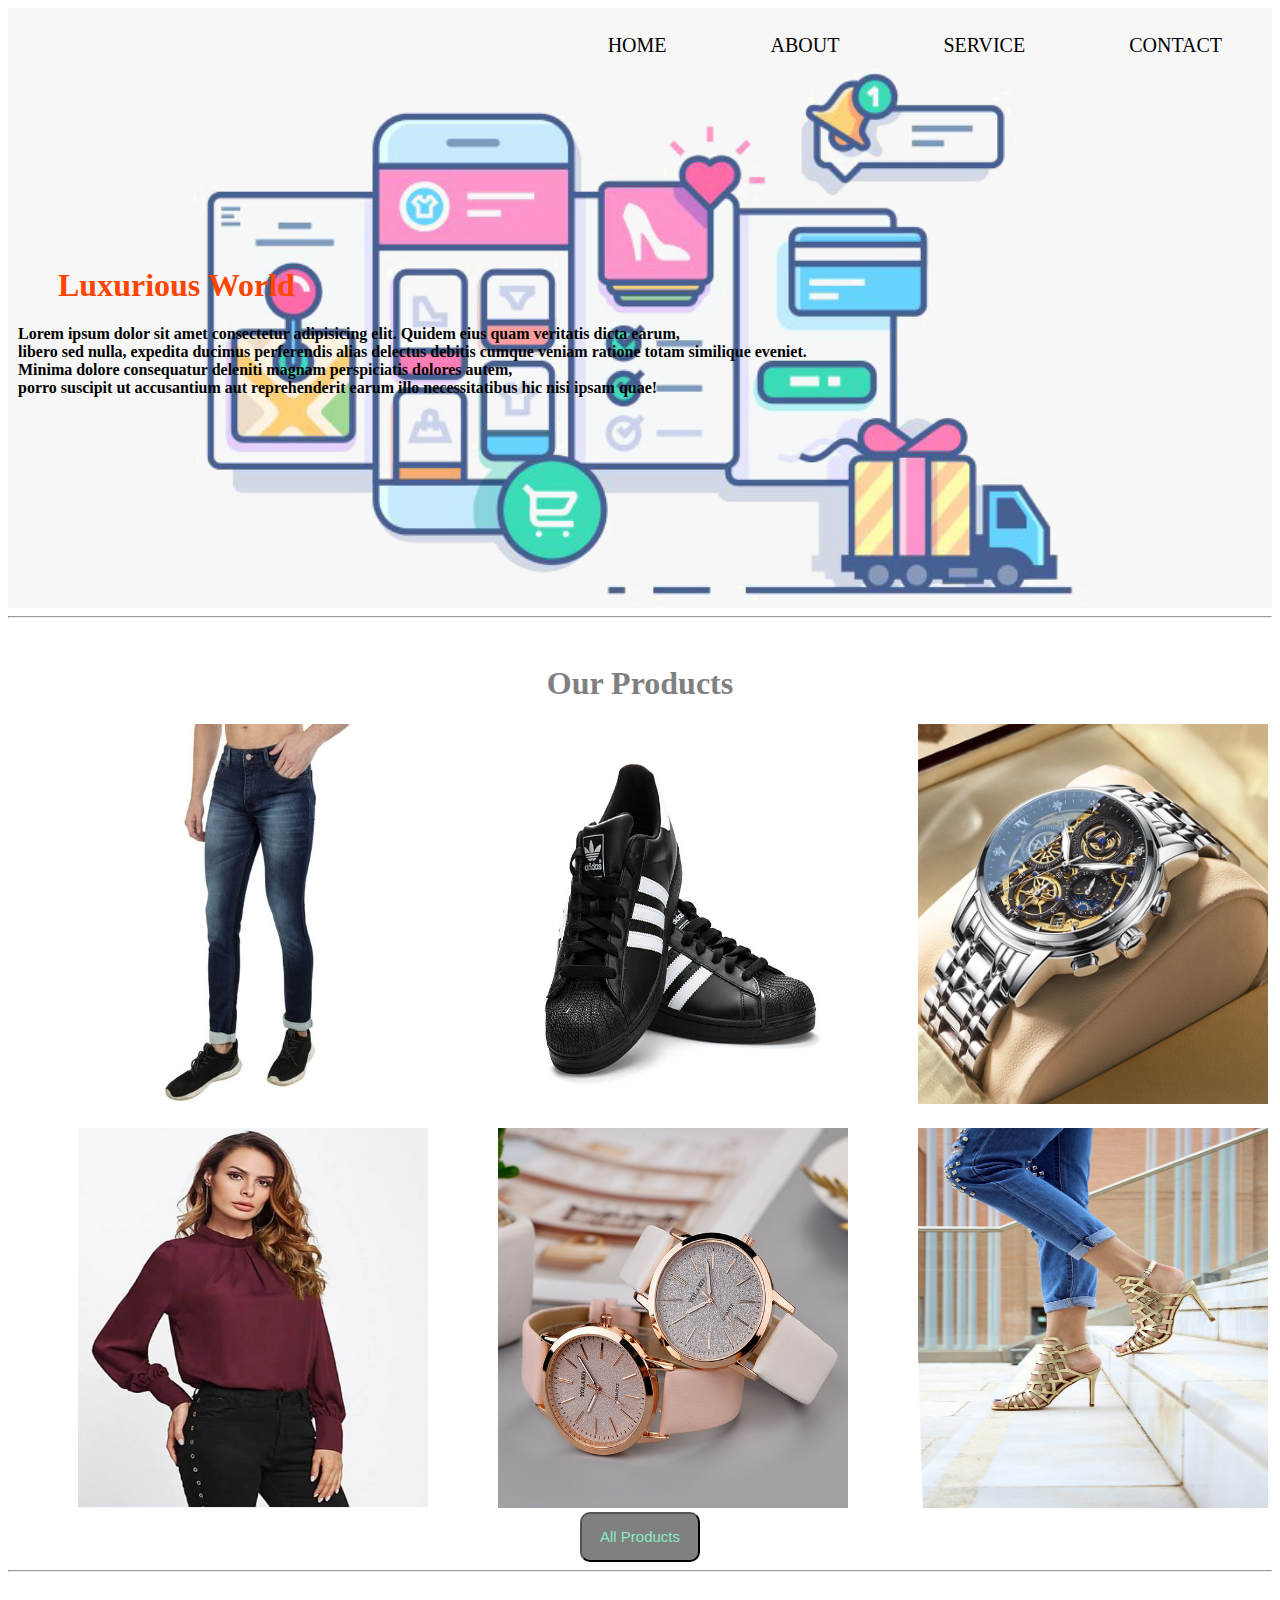
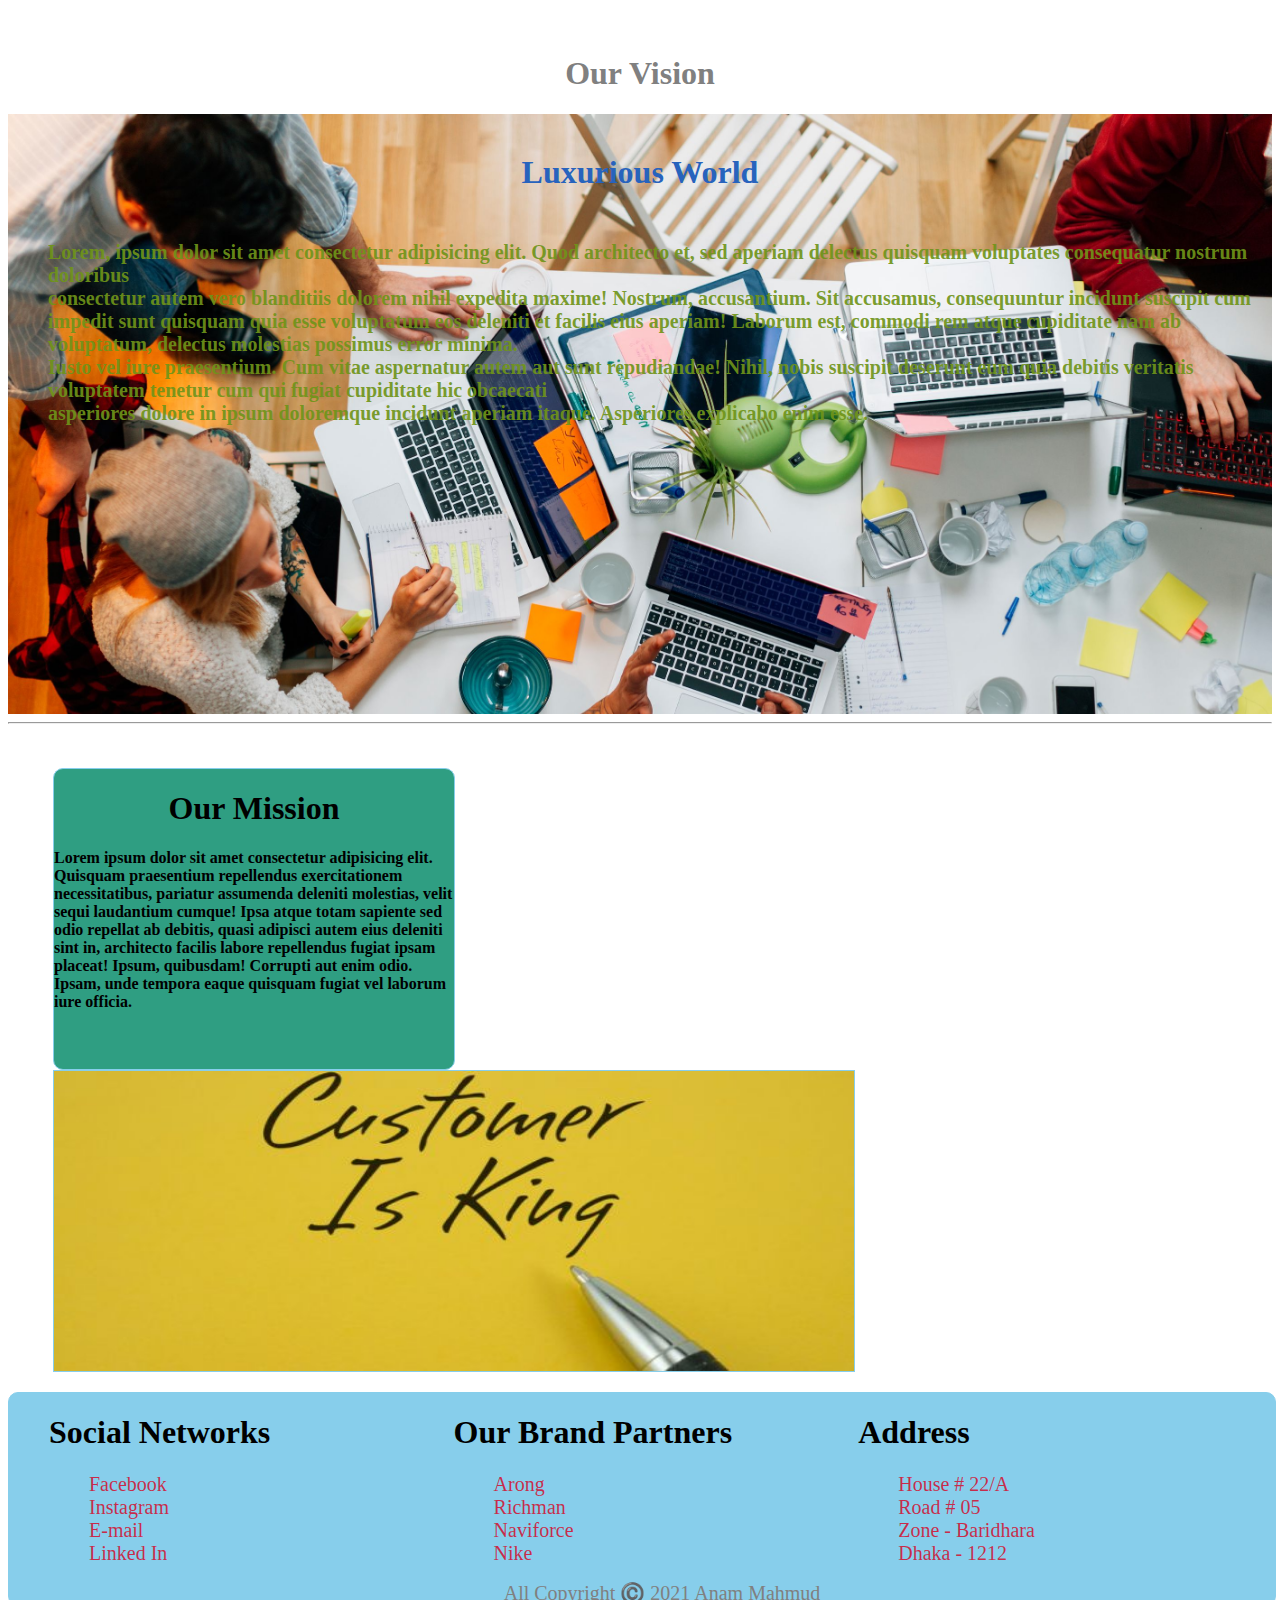
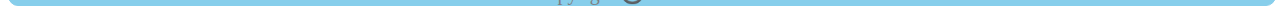
<file: index.html>
<!DOCTYPE html>
<html lang="en">
<head>
    <meta charset="UTF-8">
    <meta http-equiv="X-UA-Compatible" content="IE=edge">
    <meta name="viewport" content="width=device-width, initial-scale=1.0">
    <title>Luxurious World</title>
    <link rel="icon" href="images/icon logo.jpg">
    <link rel="stylesheet" href="style.css">
</head>
<body>
    <!--start header section-->
    <div class="main">
        <div class="navbar">
            <ul>
                <li><a href="#">HOME</a></li>
                <li><a href="../CSS-4/pages/about.html">ABOUT</a>
                    <ul>
                        <li><a href="#">Management</a></li>
                        <li><a href="#">Marketing Team</a></li>
                        <li><a href="#">Delivery</a></li>
                    </ul>
                </li>
                <li><a href="#">SERVICE</a>
                    <ul>
                        <li><a href="#">Home Delivery</a></li>
                        <li><a href="#">Pickup Point</a></li>
                    </ul>
                </li>
                <li><a href="../CSS-4/pages/contact.html">CONTACT</a></li>
            </ul>

            <div class="slider">
                <h1>Luxurious World</h1>
               <b><p>Lorem ipsum dolor sit amet consectetur adipisicing elit. Quidem eius quam veritatis dicta earum, <br> libero sed nulla, expedita ducimus perferendis alias delectus debitis cumque veniam ratione totam similique eveniet. <br> Minima dolore consequatur deleniti magnam perspiciatis dolores autem, <br> porro suscipit ut accusantium aut reprehenderit earum illo necessitatibus hic nisi ipsam quae!</p></b>
            </div>

        </div>
    </div>
    <hr/>
    <br>
    <!--end header section-->

    <!--start main section-->
    <div class="products">
        <h1>Our Products</h1>
        <div class="product-1 all">
            <img src="images/image-7.jpg" alt="">
        </div>

        <div class="product-2 all">
            <img src="images/image-8.jpg" alt="">
        </div>

        <div class="product-3 all">
            <img src="images/image-9.webp" alt="">
        </div>
    </div>

    <div class="ladiesitem">

        <div class="product-4 ladies">
            <img src="images/image-10.jpg" alt="">
        </div>

        <div class="product-5 ladies">
            <img src="images/image-18.jpg" alt="">
        </div>

        <div class="product-6 ladies">
            <img src="images/image-11.jpg" alt="">
        </div>
        
        <div class="btn">
            <button><a href="../CSS-4/pages/allproduct.html" target="_blank">All Products</a></button>
        </div>

    </div>
    <hr/>
    <br><br><br>

    <div class="visionheading">
        <h1>Our Vision</h1>
    </div>
    <div class="vision">
        <h1>Luxurious World</h1>
        <b><p> Lorem, ipsum dolor sit amet consectetur adipisicing elit. Quod architecto et, sed aperiam delectus quisquam voluptates consequatur nostrum doloribus <br> consectetur autem vero blanditiis dolorem nihil expedita maxime! Nostrum, accusantium. Sit accusamus, consequuntur incidunt suscipit cum <br> impedit sunt quisquam quia esse voluptatum eos deleniti et facilis eius aperiam! Laborum est, commodi rem atque cupiditate nam ab voluptatum, delectus molestias possimus error minima. <br> Iusto vel iure praesentium. Cum vitae aspernatur autem aut sunt repudiandae! Nihil, nobis suscipit deserunt eum quia debitis veritatis voluptatem tenetur cum qui fugiat cupiditate hic obcaecati <br> asperiores dolore in ipsum doloremque incidunt aperiam itaque. Asperiores explicabo enim esse. </p></b>
    </div>
    <hr/>
    <br><br>

    <div class="full">
       <div class="mission same">
          <h1>Our Mission</h1>
          <b><p> Lorem ipsum dolor sit amet consectetur adipisicing elit. Quisquam praesentium repellendus exercitationem necessitatibus, pariatur assumenda deleniti molestias, velit sequi laudantium cumque! Ipsa atque totam sapiente sed odio repellat ab debitis, quasi adipisci autem eius deleniti sint in, architecto facilis labore repellendus fugiat ipsam placeat! Ipsum, quibusdam! Corrupti aut enim odio. Ipsam, unde tempora eaque quisquam fugiat vel laborum iure officia. </p></b>
       </div>
       <div class="missionimg same">
          <img src="images/mission.jpg" alt="">
       </div>
    </div>
    <!--end main section-->

    <!--start footer section-->
    <div class="footer">
        <div class="socialnetwork anam">
            <h1>Social Networks</h1>
            <ul>
                <li><a href="#">Facebook</a></li>
                <li><a href="#">Instagram</a></li>
                <li><a href="#">E-mail</a></li>
                <li><a href="#">Linked In</a></li>
            </ul>
        </div>

        <div class="socialnetwork-2 anam">
            <h1>Our Brand Partners</h1>
            <ul>
                <li><a href="#">Arong</a></li>
                <li><a href="#">Richman</a></li>
                <li><a href="#">Naviforce</a></li>
                <li><a href="#">Nike</a></li>
            </ul>
        </div>

        <div class="socialnetwork-3 anam">
            <h1>Address</h1>
            <ul>
                <li><a href="#">House # 22/A</a></li>
                <li><a href="#">Road # 05</a></li>
                <li><a href="#">Zone - Baridhara</a></li>
                <li><a href="#">Dhaka - 1212</a></li>
            </ul>
        </div>
    
        <div class="copyright">
            All Copyright ©️ 2021 Anam Mahmud
        </div>
    </div>
    <!--end footer section-->
</body>
</html>
</file>
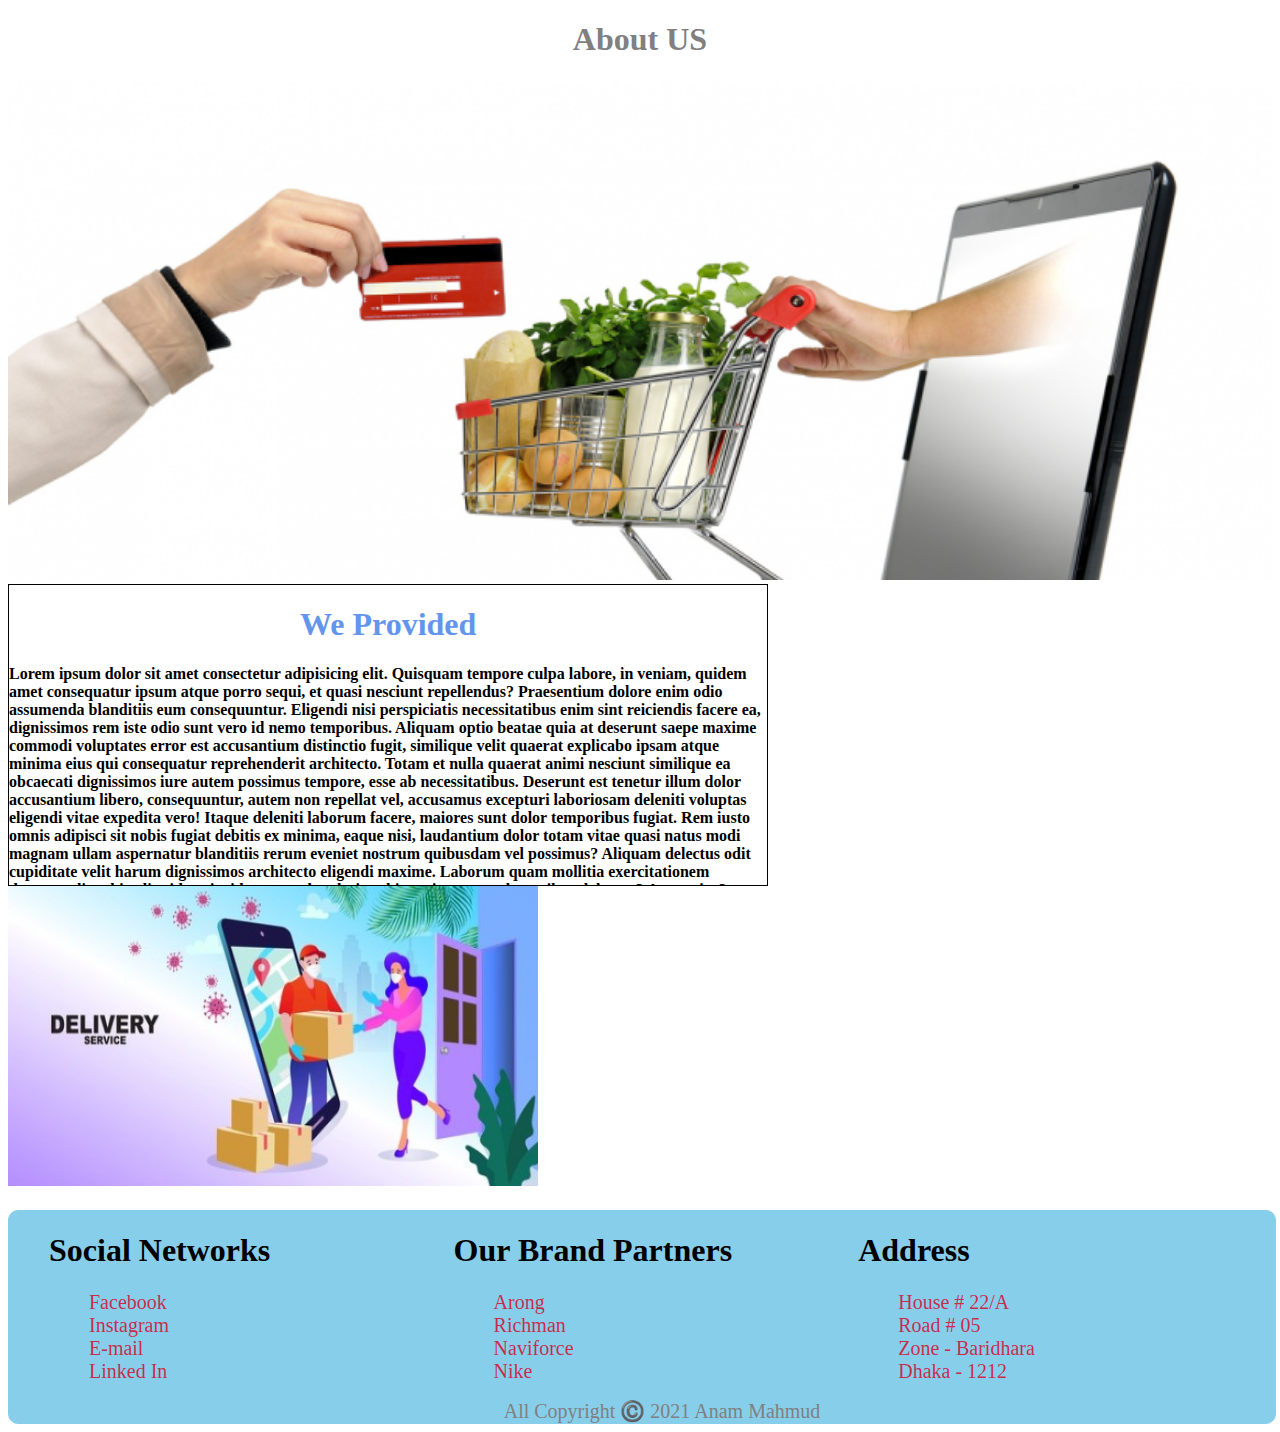
<file: pages/about.html>
<!DOCTYPE html>
<html lang="en">
<head>
    <meta charset="UTF-8">
    <meta http-equiv="X-UA-Compatible" content="IE=edge">
    <meta name="viewport" content="width=device-width, initial-scale=1.0">
    <title>About Us</title>
    <link rel="stylesheet" href="about.css">
    <link rel="icon" href="../images/icon logo.jpg">
</head>
<body>
    <div class="heading">
        <h1>About US</h1>
    </div>

    <div class="aboutimg">

    </div>

    <div class="first float">
        <h1>We Provided</h1>
        <b><p> Lorem ipsum dolor sit amet consectetur adipisicing elit. Quisquam tempore culpa labore, in veniam, quidem amet consequatur ipsum atque porro sequi, et quasi nesciunt repellendus? Praesentium dolore enim odio assumenda blanditiis eum consequuntur. Eligendi nisi perspiciatis necessitatibus enim sint reiciendis facere ea, dignissimos rem iste odio sunt vero id nemo temporibus. Aliquam optio beatae quia at deserunt saepe maxime commodi voluptates error est accusantium distinctio fugit, similique velit quaerat explicabo ipsam atque minima eius qui consequatur reprehenderit architecto. Totam et nulla quaerat animi nesciunt similique ea obcaecati dignissimos iure autem possimus tempore, esse ab necessitatibus. Deserunt est tenetur illum dolor accusantium libero, consequuntur, autem non repellat vel, accusamus excepturi laboriosam deleniti voluptas eligendi vitae expedita vero! Itaque deleniti laborum facere, maiores sunt dolor temporibus fugiat. Rem iusto omnis adipisci sit nobis fugiat debitis ex minima, eaque nisi, laudantium dolor totam vitae quasi natus modi magnam ullam aspernatur blanditiis rerum eveniet nostrum quibusdam vel possimus? Aliquam delectus odit cupiditate velit harum dignissimos architecto eligendi maxime. Laborum quam mollitia exercitationem deserunt dicta hic aliquid, ea incidunt reprehenderit nobis optio natus voluptatibus dolorem? Amet, eius? Nihil, assumenda blanditiis ab animi id saepe praesentium? Eum rem magni, ad, esse optio molestias quos a voluptatum quo labore iste tenetur perferendis? Dicta quasi est tenetur fugit similique nostrum minima amet tempore quos cupiditate quia, modi ipsam cumque eaque quibusdam voluptatum magni tempora a atque soluta debitis suscipit facilis? Officiis necessitatibus inventore nemo temporibus eius harum iure, eos possimus exercitationem quis asperiores delectus eligendi voluptate non maiores dolor. Dolor ipsa exercitationem nostrum similique voluptatibus illum amet, nemo deserunt doloremque assumenda rerum id voluptatem nesciunt! Odio, excepturi veritatis vitae maxime veniam officia sit, ut quod ratione ullam libero, facilis doloribus officiis. Minus praesentium sunt autem quos aperiam earum, tenetur eos, veritatis soluta voluptate distinctio fugit hic excepturi adipisci, sit animi at sapiente qui ducimus. Corrupti quod blanditiis deleniti provident. Assumenda quis expedita alias dolorem rem similique sunt. Maxime voluptatem vel cupiditate similique, hic excepturi beatae quo minus enim facilis ratione doloribus sed consequatur reprehenderit iusto, temporibus quisquam, et eius odio nihil in itaque ipsa modi perspiciatis. Nulla nemo, excepturi quas, ipsa cum sed fugit id similique deleniti corrupti quia corporis debitis assumenda enim ratione iusto? Dolorem temporibus dolorum quidem odit libero in animi eaque ipsa expedita beatae, iusto similique nemo perspiciatis earum nihil. Nemo consequatur dolore eveniet corrupti at odit iure neque nostrum possimus consectetur voluptatum debitis, ipsa doloribus id ab quos accusantium voluptate quo ipsam enim voluptas. Quos minima nam nobis sapiente maiores quibusdam rem? Alias perferendis ab suscipit iste ducimus omnis dicta, odio quibusdam quae expedita earum enim nam, temporibus assumenda necessitatibus odit fugiat, quasi aspernatur perspiciatis sed unde nemo laborum commodi ipsa! Beatae excepturi ipsum nisi iusto. Est quam fugiat ducimus magnam dolores voluptatibus, eos facilis numquam esse hic rem veritatis eligendi in ipsum excepturi voluptate molestiae ullam possimus libero, autem a doloribus! Quam et pariatur, ab quas voluptatibus doloremque quaerat excepturi, corporis enim consequuntur, accusamus repellat magnam aspernatur illum optio ex quia praesentium! Sed! </p></b>
    </div>

    <div class="second float">
        <img src="../images/save delivery.jpg" alt="">
    </div>

    <div class="footer">

        <div class="socialnetwork anam">
            <h1>Social Networks</h1>
            <ul>
                <li><a href="#">Facebook</a></li>
                <li><a href="#">Instagram</a></li>
                <li><a href="#">E-mail</a></li>
                <li><a href="#">Linked In</a></li>
            </ul>
        </div>

        <div class="socialnetwork-2 anam">
            <h1>Our Brand Partners</h1>
            <ul>
                <li><a href="#">Arong</a></li>
                <li><a href="#">Richman</a></li>
                <li><a href="#">Naviforce</a></li>
                <li><a href="#">Nike</a></li>
            </ul>
        </div>

        <div class="socialnetwork-3 anam">
            <h1>Address</h1>
            <ul>
                <li><a href="#">House # 22/A</a></li>
                <li><a href="#">Road # 05</a></li>
                <li><a href="#">Zone - Baridhara</a></li>
                <li><a href="#">Dhaka - 1212</a></li>
            </ul>
        </div>
    
        <div class="copyright">
            All Copyright ©️ 2021 Anam Mahmud
        </div>

    </div>
</body>
</html>
</file>
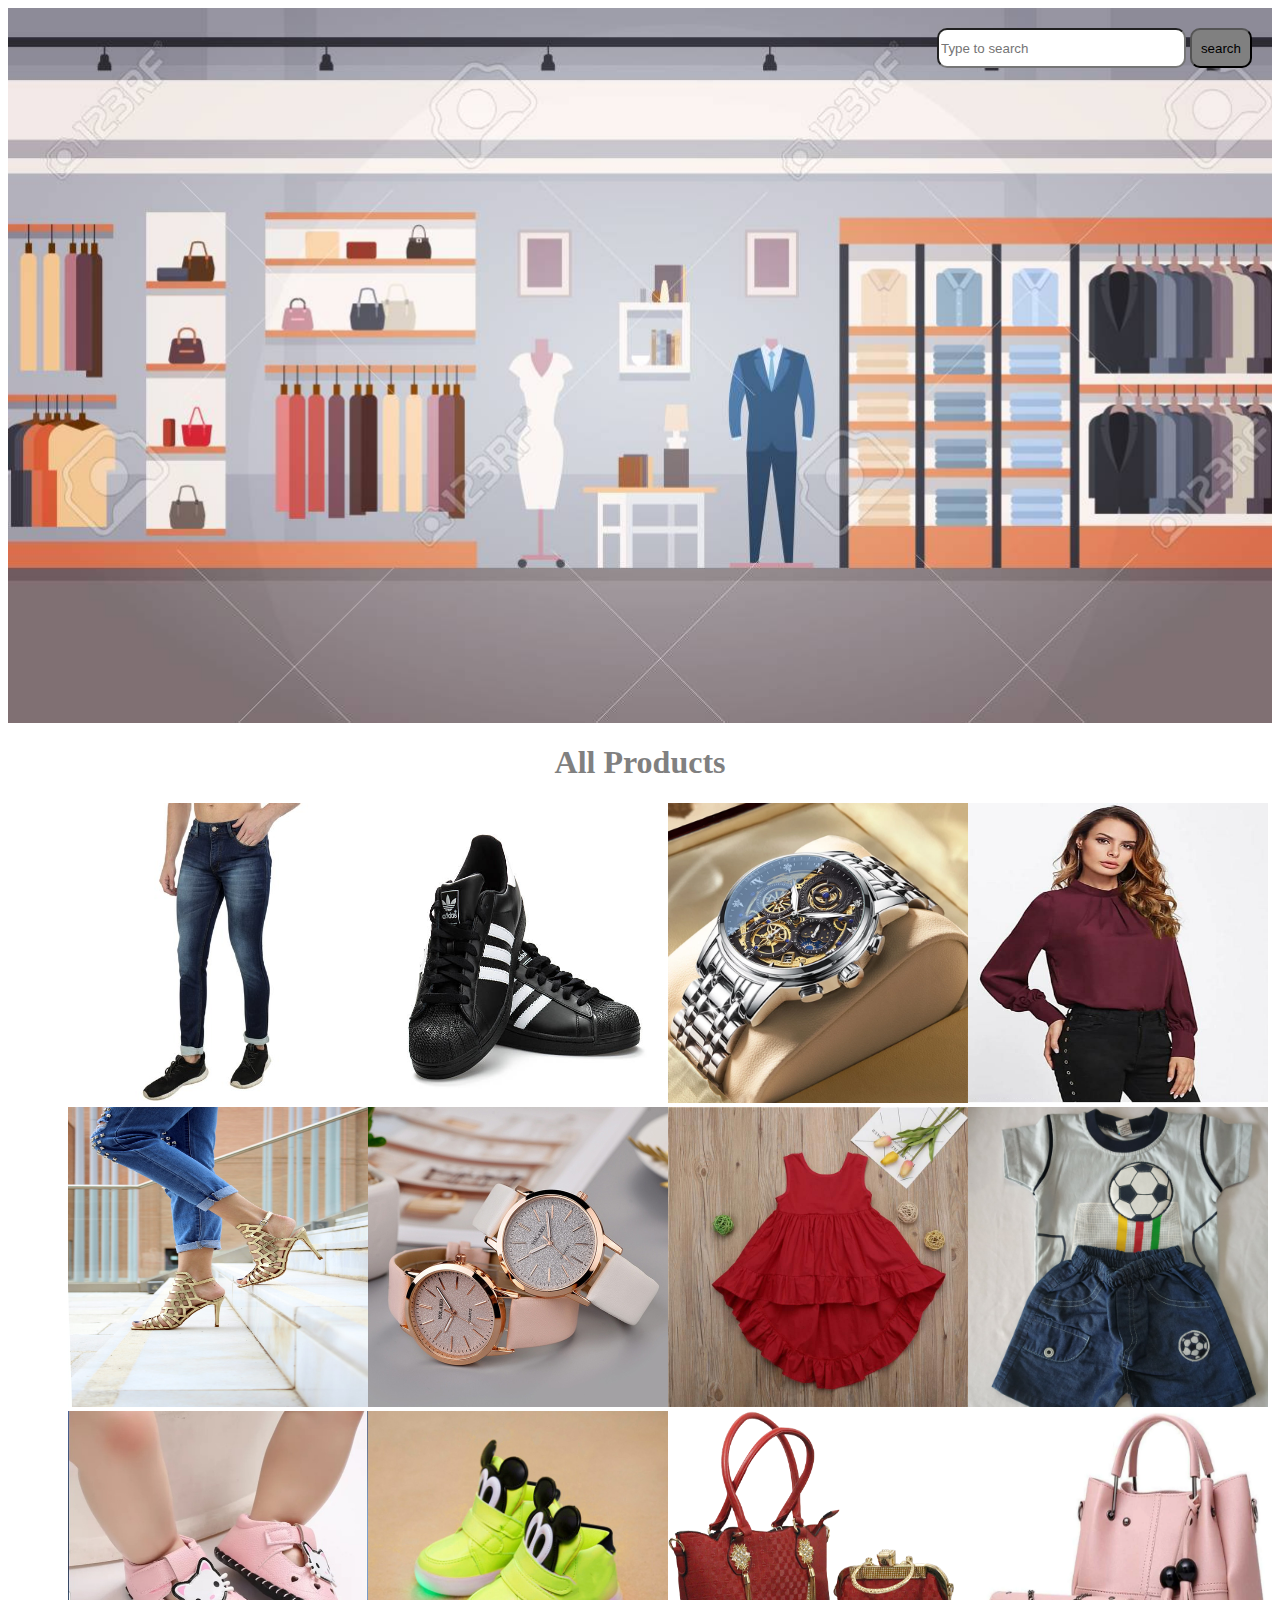
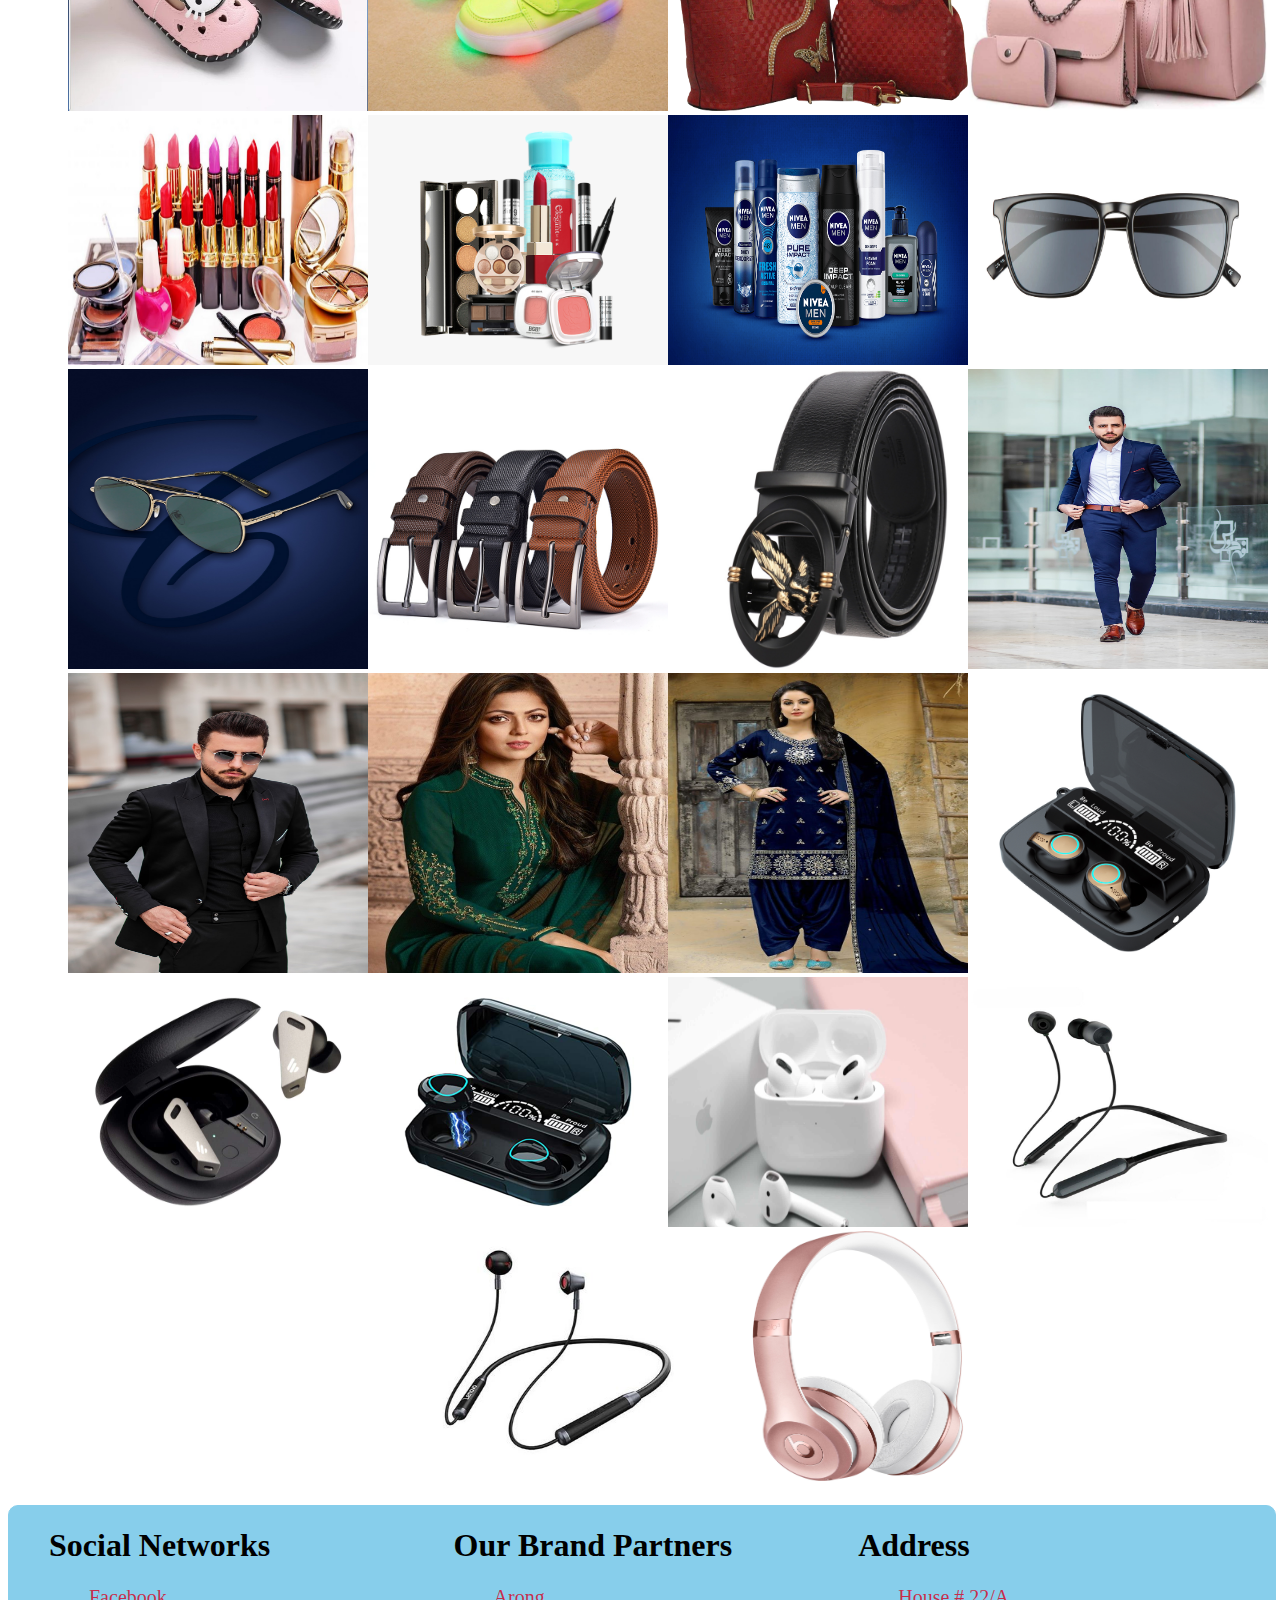
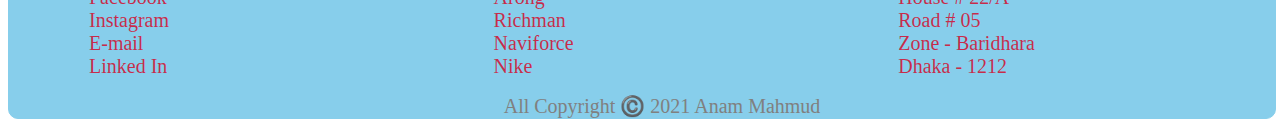
<file: pages/allproduct.html>
<!DOCTYPE html>
<html lang="en">
<head>
    <meta charset="UTF-8">
    <meta http-equiv="X-UA-Compatible" content="IE=edge">
    <meta name="viewport" content="width=device-width, initial-scale=1.0">
    <title>All Products</title>
    <link rel="stylesheet" href="allproduct.css">
    <link rel="icon" href="../images/icon logo.jpg">
</head>
<body>
    <!--start header section-->

    <div class="main">

        <div class="cover">

            <div class="search-box">
            <input type="search" placeholder="Type to search">
            <button>search</button>
        </div>

        </div>

    <!--end header section-->
    
    <!--start main section-->

        <div class="heading">
            <h1>All Products</h1>
        </div>

    </div>

<div class="image">

<div class="div-1">
    <div class="first float-1">
        <img src="images/image-1.jpg" alt="">
    </div>
    <div class="second float-1">
        <img src="images/image-2.jpg" alt="">
    </div>
    <div class="third float-1">
        <img src="images/image-3.webp" alt="">
    </div>
    <div class="fourth float-1">
        <img src="images/image-4.jpg" alt="">
    </div>
</div>

<div class="div-2">
    <div class="fifth float-2">
        <img src="images/image-5.jpg" alt="">
    </div>
    <div class="sixth float-2">
        <img src="images/image-6.jpg" alt="">
    </div>
    <div class="seventh float-2">
        <img src="images/image-7.jpg" alt="">
    </div>
    <div class="eighth float-2">
        <img src="images/image-8.png" alt="">
    </div>
</div>

<div class="div-3">
    <div class="nine float-3">
        <img src="images/image-9.jpg" alt="">
    </div>
    <div class="ten float-3">
        <img src="images/image-10.jpg" alt="">
    </div>
    <div class="eleven float-3">
        <img src="images/image-11.png" alt="">
    </div>
    <div class="twelve float-3">
        <img src="images/image-12.webp" alt="">
    </div>
</div>

<div class="div-4">
    <div class="thirteen float-4">
        <img src="images/image-13.jpg" alt="">
    </div>
    <div class="fourteen float-4">
        <img src="images/image-14.png" alt="">
    </div>
    <div class="fifteen float-4">
        <img src="images/image-15.png" alt="">
    </div>
    <div class="sixteen float-4">
        <img src="images/image-16.jpg" alt="">
    </div>
</div>

<div class="div-5">
    <div class="seventeen float-5">
        <img src="images/image-17.jpg" alt="">
    </div>
    <div class="eighteen float-5">
        <img src="images/image-18.jpg" alt="">
    </div>
    <div class="nineteen float-5">
        <img src="images/image-19.jpg" alt="">
    </div>
    <div class="twenty float-5">
        <img src="images/image-20.jpg" alt="">
    </div>
</div>

<div class="div-6">
    <div class="t-one float-6">
        <img src="images/image-21.jpg" alt="">
    </div>
    <div class="t-two float-6">
        <img src="images/image-22.jpg" alt="">
    </div>
    <div class="t-three float-6">
        <img src="images/image-23.jpeg" alt="">
    </div>
    <div class="t-four float-6">
        <img src="images/image-24.jpg" alt="">
    </div>
</div>

<div class="div-7">
    <div class="t-five float-7">
        <img src="images/image-25.webp" alt="">
    </div>
    <div class="t-six float-7">
        <img src="images/image-26.jpg" alt="">
    </div>
    <div class="t-seven float-7">
        <img src="images/image-27.jpeg" alt="">
    </div>
    <div class="t-eight float-7">
        <img src="images/image-28.jpg" alt="">
    </div>
</div>

<div class="div-8">
    <div class="t-nine float-8">
        <img src="images/image-29.jpeg" alt="">
    </div>
    <div class="t-ten float-8">
        <img src="images/image-30.jpg" alt="">
    </div>
</div>

</div>

    <!--start footer section-->

<div class="footer">
    <div class="socialnetwork anam">
        <h1>Social Networks</h1>
        <ul>
            <li><a href="#">Facebook</a></li>
            <li><a href="#">Instagram</a></li>
            <li><a href="#">E-mail</a></li>
            <li><a href="#">Linked In</a></li>
        </ul>
    </div>

    <div class="socialnetwork-2 anam">
        <h1>Our Brand Partners</h1>
        <ul>
            <li><a href="#">Arong</a></li>
            <li><a href="#">Richman</a></li>
            <li><a href="#">Naviforce</a></li>
            <li><a href="#">Nike</a></li>
        </ul>
    </div>

    <div class="socialnetwork-3 anam">
        <h1>Address</h1>
        <ul>
            <li><a href="#">House # 22/A</a></li>
            <li><a href="#">Road # 05</a></li>
            <li><a href="#">Zone - Baridhara</a></li>
            <li><a href="#">Dhaka - 1212</a></li>
        </ul>
    </div>

    <div class="copyright">
        All Copyright ©️ 2021 Anam Mahmud
    </div>
</div>

    <!--end footer section-->

</body>
</html>
</file>
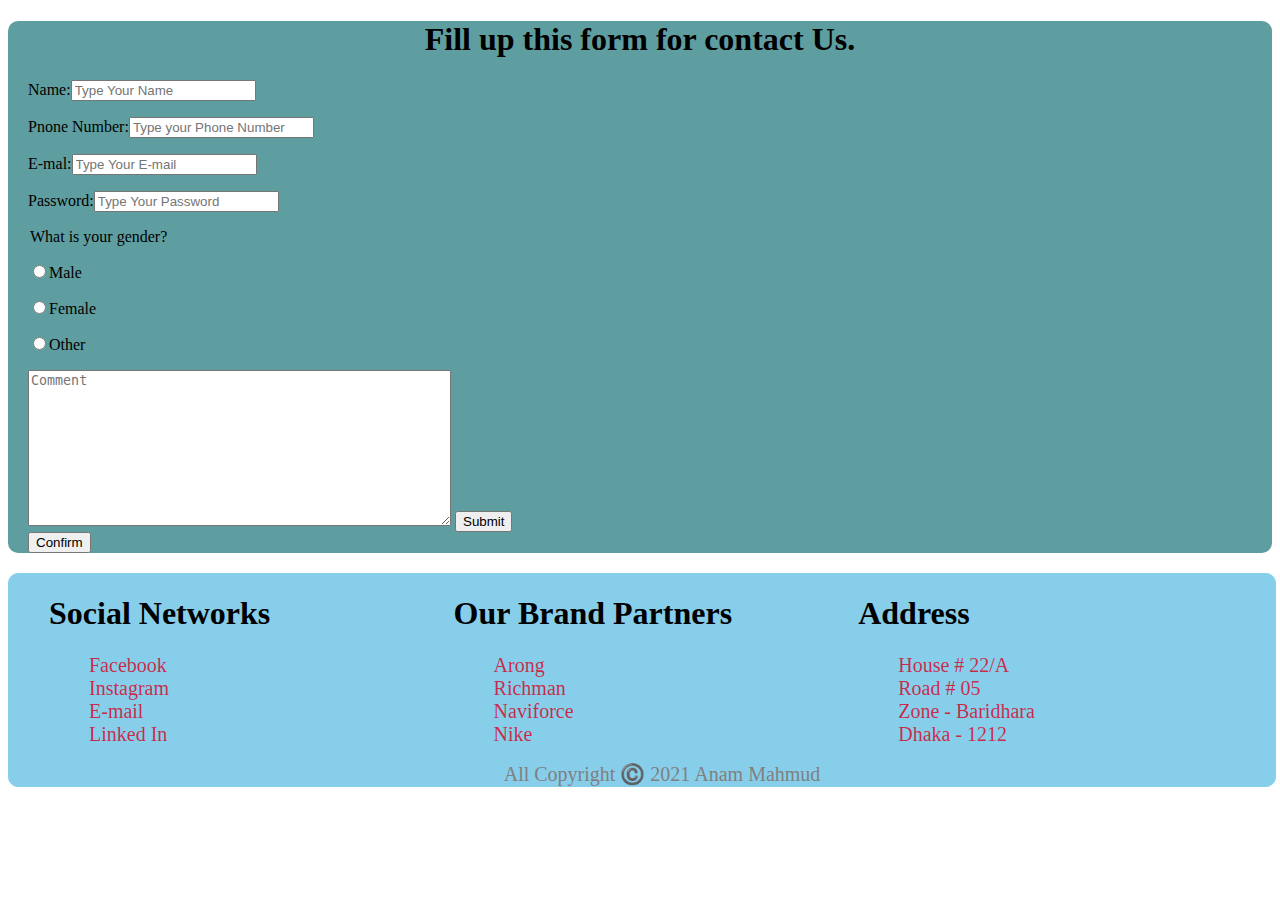
<file: pages/contact.html>
<!DOCTYPE html>
<html lang="en">
<head>
    <meta charset="UTF-8">
    <meta http-equiv="X-UA-Compatible" content="IE=edge">
    <meta name="viewport" content="width=device-width, initial-scale=1.0">
    <title>Contact Us</title>
    <link rel="stylesheet" href="contact.css">
    <link rel="icon" href="../images/icon logo.jpg">
</head>
<body>
    <div class="form">
    <h1> Fill up this form for contact Us. </h1>

    <form class="input" action="#">
        <p>Name:<input type="text" placeholder="Type Your Name"> </p>
            <p>Pnone Number:<input type="number" placeholder="Type your Phone Number"> </p>
            <p>E-mal:<input type="email" placeholder="Type Your E-mail"> </p>
            <p>Password:<input type="password" placeholder="Type Your Password"> </p>
            
            
           
                <legend>What is your gender?</legend>
                <p><input type="radio" name="gender">Male</p>
                <p><input type="radio" name="gender">Female</p>
                <p><input type="radio" name="gender">Other</p>
            

            <textarea name="" id=""placeholder="Comment" cols="50" rows="10"></textarea>
			<button>Submit</button> <br>
            <button>Confirm</button>
    </form>
</div>

<div class="footer">

    <div class="socialnetwork anam">
        <h1>Social Networks</h1>
        <ul>
            <li><a href="#">Facebook</a></li>
            <li><a href="#">Instagram</a></li>
            <li><a href="#">E-mail</a></li>
            <li><a href="#">Linked In</a></li>
        </ul>
    </div>

    <div class="socialnetwork-2 anam">
        <h1>Our Brand Partners</h1>
        <ul>
            <li><a href="#">Arong</a></li>
            <li><a href="#">Richman</a></li>
            <li><a href="#">Naviforce</a></li>
            <li><a href="#">Nike</a></li>
        </ul>
    </div>

    <div class="socialnetwork-3 anam">
        <h1>Address</h1>
        <ul>
            <li><a href="#">House # 22/A</a></li>
            <li><a href="#">Road # 05</a></li>
            <li><a href="#">Zone - Baridhara</a></li>
            <li><a href="#">Dhaka - 1212</a></li>
        </ul>
    </div>

    <div class="copyright">
        All Copyright ©️ 2021 Anam Mahmud
    </div>

</div>
        
</body>
</html>
</file>
<file: style.css>
.main {
    background-image: url(images/image-1.png);
    width: 100%;
    height: 600px;
    display: inline-block;
    background-repeat: no-repeat;
    background-size: cover;
}

.navbar ul {
    text-align: right;
}

.navbar ul li {
    display: inline-block;
    position: relative;
}

.navbar ul li a {
    text-decoration: none;
    display: block;
    padding: 10px 50px;
    text-transform: uppercase;
    font-size: 20px;
    color: black;
}

.navbar ul li a:hover {
    background-color: skyblue;
}

.navbar ul ul {
    position: absolute;
    background-color: yellowgreen;
    top: 43px;
    left: 9999px;

}
.navbar ul ul li {
    width: 220px;
    text-align: center;
    padding-right: 50px;
}
.navbar ul li:hover ul {
    left: 0;
}


.slider h1 {
    margin-left: 50px;
    margin-top: 200px;
    color: orangered;
}
.slider p {
    margin: 10px;
}

.products h1 {
    text-align: center;
    color: grey;
}
.product-1 img {
    height: 380px;
    width: 350px;
}
.product-2 img {
    height: 380px;
    width: 350px;
}
.product-3 img {
    height: 380px;
    width: 350px;
}
.all {
    float: left;
    margin-left: 70px;
}

.product-4 img {
    height: 380px;
    width: 350px;
}
.product-5 img {
    height: 380px;
    width: 350px;
}
.product-6 img {
    height: 380px;
    width: 350px;
}
.ladies {
    float: left;
    margin-left: 70px;
    margin-top: 20px;
}

.btn {
    text-align: center;
}
.btn button {
    background-color: grey;
    height: 50px;
    width: 120px;
    border-radius: 10px;
}
.btn a {
    text-decoration: none;
    color: #87ebc1;
    font-size: 15px;
}

.visionheading h1 {
    text-align: center;
    color: grey;
}

.vision {
    background-image: url(images/vision.jpg);
    width: 100%;
    height: 600px;
    display: inline-block;
    background-repeat: no-repeat;
    background-size: cover;
}
.vision h1 {
    color: #2763bd;
    text-align: center;
    margin-top: 40px;
}
.vision p {
    color: #6f9419e7;
    margin-top: 50px;
    margin-left: 40px;
    font-size: 20px;
}

.mission {
    border: 1px solid skyblue;
    height: 300px;
    width: 400px;
    background-color: hsla(165, 71%, 34%, 0.906);
    border-radius: 10px;
}
.mission h1 {
    text-align: center;
}
.missionimg {
    border: 1px solid skyblue;
    height: 300px;
    width: 800px;
}
.missionimg img {
    height: 300px;
    width: 800px;
}
.same {
    float: left;
    margin-left: 45px;
}

.full {
    margin-bottom: 20px;
}

.footer {
    border: 1px solid skyblue;
    clear: both;
    display: inline-block;
    margin-top: 20px;
    width: 97%;
    background-color: skyblue;
    border-radius: 10px;
    padding-left: 40px;
}

.socialnetwork {
    width: 33%;
}
.socialnetwork ul li {
    list-style-type: none;
}
.socialnetwork a {
    text-decoration: none;
    color: hsla(350, 88%, 44%, 0.842);
    font-size: 20px;
}
.socialnetwork-2 {
    width: 33%;
}
.socialnetwork-2 ul li {
    list-style-type: none;
}
.socialnetwork-2 a {
    text-decoration: none;
    color: hsla(350, 88%, 44%, 0.842);
    font-size: 20px;
}
.socialnetwork-3 {
    width: 33%;
}
.socialnetwork-3 ul li {
    list-style-type: none;
}
.socialnetwork-3 a {
    text-decoration: none;
    color: hsla(350, 88%, 44%, 0.842);
    font-size: 20px;
}

.anam {
    float: left;
}

.copyright {
    color: gray;
    font-size: 20px;
    text-align: center;

}
</file>
<file: pages/about.css>
.heading h1 {
    text-align: center;
    color: grey;
}

.aboutimg {
    background-image: url(../images/about\ us.png);
    width: 100%;
    height: 500px;
    display: inline-block;
    background-repeat: no-repeat;
    background-size: cover;
}

.first {
    width: 60%;
    height: 300px;
    border: 1px solid black;
    overflow: scroll;
}
.first h1 {
    text-align: center;
    color: cornflowerblue;
}

.second img {
    width:  530px;
    height: 300px;
}

.float {
    float: left;
}

.footer {
    border: 1px solid skyblue;
    clear: both;
    display: inline-block;
    margin-top: 20px;
    width: 97%;
    background-color: skyblue;
    border-radius: 10px;
    padding-left: 40px;
}

.socialnetwork {
    width: 33%;
}
.socialnetwork ul li {
    list-style-type: none;
}
.socialnetwork a {
    text-decoration: none;
    color: hsla(350, 88%, 44%, 0.842);
    font-size: 20px;
}
.socialnetwork-2 {
    width: 33%;
}
.socialnetwork-2 ul li {
    list-style-type: none;
}
.socialnetwork-2 a {
    text-decoration: none;
    color: hsla(350, 88%, 44%, 0.842);
    font-size: 20px;
}
.socialnetwork-3 {
    width: 33%;
}
.socialnetwork-3 ul li {
    list-style-type: none;
}
.socialnetwork-3 a {
    text-decoration: none;
    color: hsla(350, 88%, 44%, 0.842);
    font-size: 20px;
}

.anam {
    float: left;
}

.copyright {
    color: gray;
    font-size: 20px;
    text-align: center;

}
</file>
<file: pages/allproduct.css>
.heading h1 {
    text-align: center;
    color: grey;
}

.cover {
    background-image: url(images/cover.jpg);
    width: 100%;
    height: 715px;
    display: inline-block;
    background-repeat: no-repeat;
    background-size: cover;
}

.search-box {
    text-align: right;
    margin-top: 20px;
    margin-right: 20px;
}
.search-box input {
    height: 40px;
    width: 20%;
    border-radius: 10px;
}
.search-box button {
    height: 40px;
    width: 5%;
    border-radius: 10px;
    background-color: grey;
}

.first img {
    height: 300px;
    width: 300px;
}
.second img {
    height: 300px;
    width: 300px;
}
.third img {
    height: 300px;
    width: 300px;
}
.fourth img {
    height: 300px;
    width: 300px;
}
.float-1 {
    float: left;
}
.div-1 {
    margin-left: 60px;
}


.fifth img {
    height: 300px;
    width: 300px;
}
.sixth img {
    height: 300px;
    width: 300px;
}
.seventh img {
    height: 300px;
    width: 300px;
}
.eighth img {
    height: 300px;
    width: 300px;
}
.float-2 {
    float: left;
}
.div-2 {
    margin-left: 60px;
}



.nine img {
    height: 300px;
    width: 300px;
}
.ten img {
    height: 300px;
    width: 300px;
}
.eleven img {
    height: 300px;
    width: 300px;
}
.twelve img {
    height: 300px;
    width: 300px;
}
.float-3 {
    float: left;
}
.div-3 {
    margin-left: 60px;
}


.thirteen img {
    height: 250px;
    width: 300px;
}
.fourteen img {
    height: 250px;
    width: 300px;
}
.fifteen img {
    height: 250px;
    width: 300px;
}
.sixteen img {
    height: 250px;
    width: 300px;
}
.float-4 {
    float: left;
}
.div-4 {
    margin-left: 60px;
}


.seventeen img {
    height: 300px;
    width: 300px;
}
.eighteen img {
    height: 300px;
    width: 300px;
}
.nineteen img {
    height: 300px;
    width: 300px;
}
.twenty img {
    height: 300px;
    width: 300px;
}
.float-5 {
    float: left;
}
.div-5 {
    margin-left: 60px;
}


.t-one img {
    height: 300px;
    width: 300px;
}
.t-two img {
    height: 300px;
    width: 300px;
}
.t-three img {
    height: 300px;
    width: 300px;
}
.t-four img {
    height: 300px;
    width: 300px;
}
.float-6 {
    float: left;
}
.div-6 {
    margin-left: 60px;
}



.t-five img {
    height: 250px;
    width: 300px;
}
.t-six img {
    height: 250px;
    width: 300px;
}
.t-seven img {
    height: 250px;
    width: 300px;
}
.t-eight img {
    height: 250px;
    width: 300px;
}
.float-7 {
    float: left;
}
.div-7 {
    margin-left: 60px;
}


.t-nine img {
    height: 250px;
    width: 300px;
}
.t-ten img {
    height: 250px;
    width: 300px;
}
.float-8 {
    float: left;
}
.div-8 {
    margin-left: 400px;
}


.footer {
    border: 1px solid skyblue;
    clear: both;
    display: inline-block;
    margin-top: 20px;
    width: 97%;
    background-color: skyblue;
    border-radius: 10px;
    padding-left: 40px;
}

.socialnetwork {
    width: 33%;
}
.socialnetwork ul li {
    list-style-type: none;
}
.socialnetwork a {
    text-decoration: none;
    color: hsla(350, 88%, 44%, 0.842);
    font-size: 20px;
}
.socialnetwork-2 {
    width: 33%;
}
.socialnetwork-2 ul li {
    list-style-type: none;
}
.socialnetwork-2 a {
    text-decoration: none;
    color: hsla(350, 88%, 44%, 0.842);
    font-size: 20px;
}
.socialnetwork-3 {
    width: 33%;
}
.socialnetwork-3 ul li {
    list-style-type: none;
}
.socialnetwork-3 a {
    text-decoration: none;
    color: hsla(350, 88%, 44%, 0.842);
    font-size: 20px;
}

.anam {
    float: left;
}

.copyright {
    color: gray;
    font-size: 20px;
    text-align: center;

}
</file>
<file: pages/contact.css>
.form {
    height: auto;
    width: auto;
    background-color: cadetblue;
    border-radius: 10px;
}
.form h1 {
    text-align: center;
}

.input {
    margin-left: 20px;
}

.footer {
    border: 1px solid skyblue;
    clear: both;
    display: inline-block;
    margin-top: 20px;
    width: 97%;
    background-color: skyblue;
    border-radius: 10px;
    padding-left: 40px;
}

.socialnetwork {
    width: 33%;
}
.socialnetwork ul li {
    list-style-type: none;
}
.socialnetwork a {
    text-decoration: none;
    color: hsla(350, 88%, 44%, 0.842);
    font-size: 20px;
}
.socialnetwork-2 {
    width: 33%;
}
.socialnetwork-2 ul li {
    list-style-type: none;
}
.socialnetwork-2 a {
    text-decoration: none;
    color: hsla(350, 88%, 44%, 0.842);
    font-size: 20px;
}
.socialnetwork-3 {
    width: 33%;
}
.socialnetwork-3 ul li {
    list-style-type: none;
}
.socialnetwork-3 a {
    text-decoration: none;
    color: hsla(350, 88%, 44%, 0.842);
    font-size: 20px;
}

.anam {
    float: left;
}

.copyright {
    color: gray;
    font-size: 20px;
    text-align: center;

}
</file>
